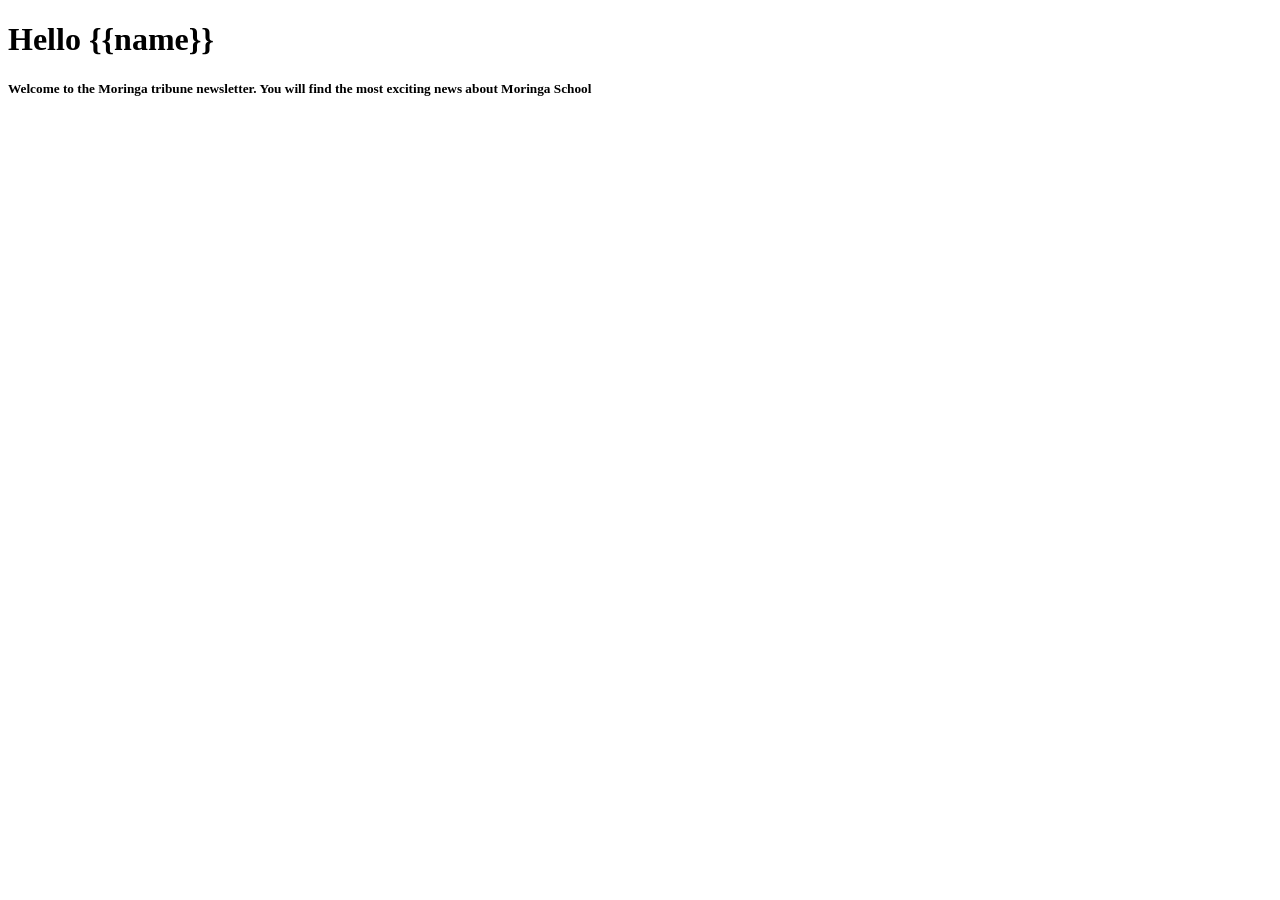
<file: instagramapp/templates/instagramapp/email/newsemail.html>
<!DOCTYPE html>
<html lang="en">
<head>
    <meta charset="UTF-8">
    <title>Email</title>
</head>
<body>
<h1>Hello {{name}}</h1>

<h5>Welcome to the Moringa tribune newsletter. You will find the most exciting news about Moringa School
</h5>
</body>
</html>
</file>
